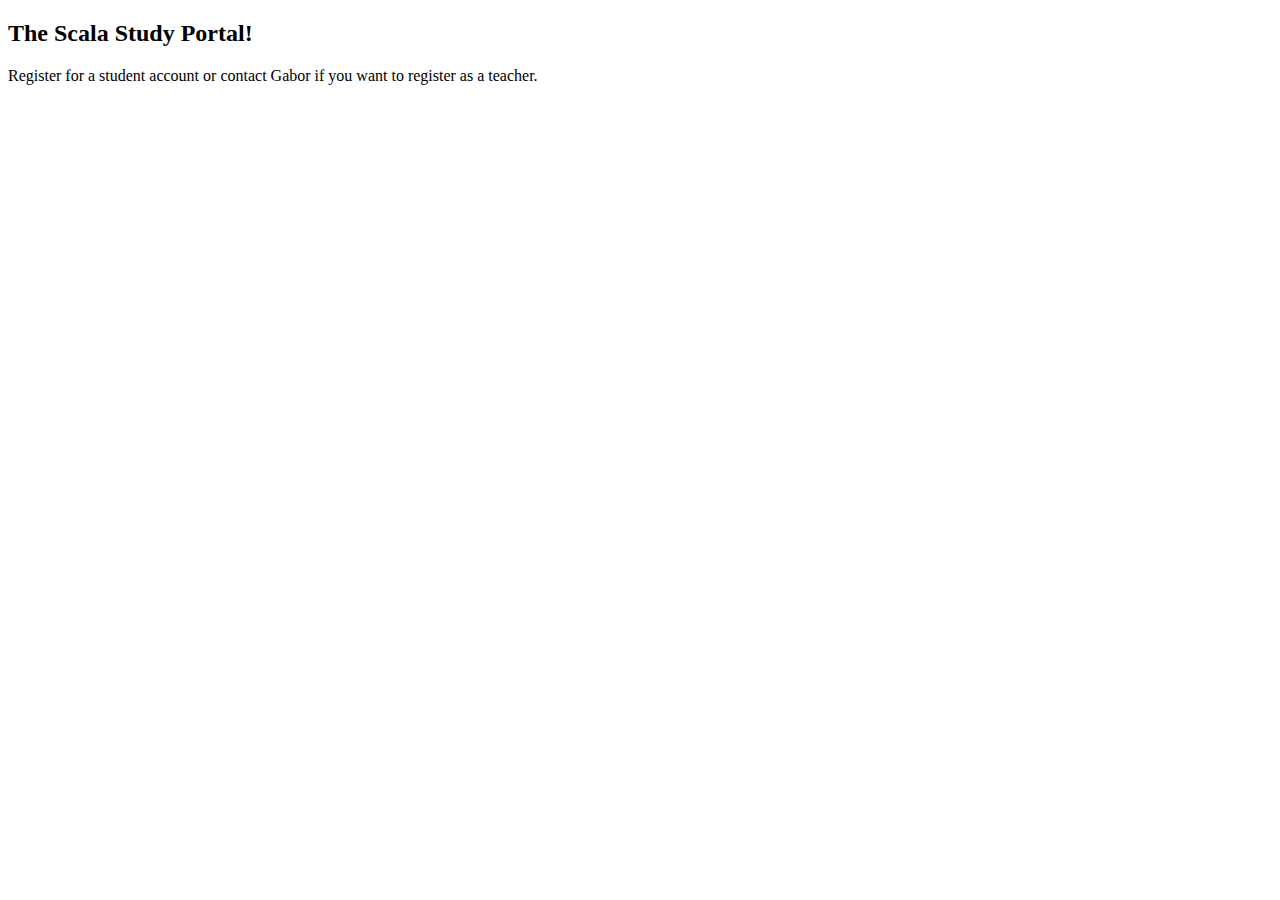
<file: src/main/webapp/index.html>
<!DOCTYPE html>
<html>
  <head>
    <meta content="text/html; charset=UTF-8" http-equiv="content-type" />
    <title>Home</title>
  </head>
  <body data-lift-content-id="main">
    <div id="main" data-lift="surround?with=default;at=content">
      <h2>The Scala Study Portal!</h2>
      <p>Register for a student account or contact Gabor if you want to register as a teacher.</p>
    </div>
  </body>
</html>
</file>
